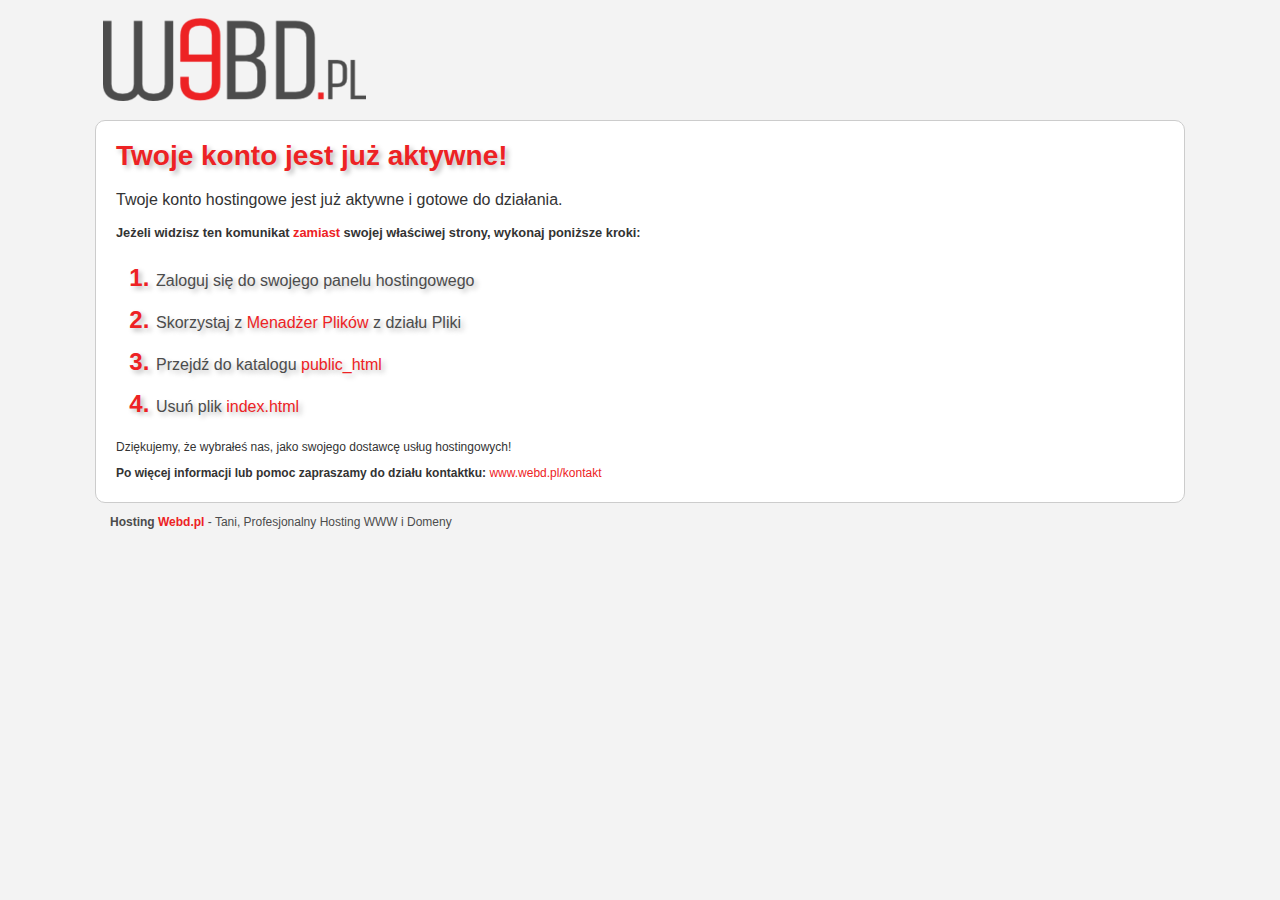
<file: ProjektBank/old/index.html>
<!DOCTYPE html>
<html lang="pl">
    <head>
        <meta charset="utf-8">
        <meta http-equiv="X-UA-Compatible" content="IE=edge">
        <meta name="viewport" content="width=device-width, initial-scale=1">
        <title>Serwis w budowie!</title>
        <link rel="shortcut icon" hreflang="pl" href="[data-uri]" />
        <style>
            html {
                height: 80%;
            }
            body {
                text-align:left;
                height:100%;
                background: #F3F3F3;
                font-size: 62.5%;
                font-family: Verdana, Arial, Helvetica, sans-serif;
                margin-top:10px;
                margin-bottom:10px;
                margin-right:10px;
                margin-left:10px;
                padding:0px;
            }
            #container{
                max-width: 1090px;
                margin: auto;
            }
            body,td,th {
                font-family: Verdana, Arial, Helvetica, sans-serif;
                font-size: 9pt;
                color: #333333;
            }
            h1,h2,h3,h4,h5,h6 {
                font-family: Geneva, Arial, Helvetica, sans-serif;
            }
            h1 {
                font-size: 28px;
                font-weight:bold;
                color: #ed2224;
                text-shadow:3px 3px 5px #BBBBBB;
            }
            a:link,a:visited,a:hover,a:active {
                color: #ed2224;
                text-decoration:none;
            }
            ol{
                color:#ed2224;
                font-size: 24px;
                font-weight:bold;
                text-shadow:3px 3px 5px #BBBBBB;
            }
            ol p{
                color:#CCCCCC;
                font: normal 12pt Verdana, Arial, Helvetica, sans-serif;
                color: #4c4c4c;
            }
            .content{
                background-color: #fff;
                border:solid 1px rgb(204, 204, 204);
                margin: 10px 0;
                padding: 0 20px 10px;
                -moz-border-radius: 10px;
                border-radius: 10px;
                min-height: 90%;
            }
            .header_logo {
                display:block;
                max-width:263px;
                max-height:70px;
                padding-bottom: 1rem;
            }
            .header_logo img {
                width:100%;
                height:100%;
            }
            .poweredbox {
                font-family: Geneva, Arial, Helvetica, sans-serif;
                color:#4c4c4c;
                padding-left: 15px;
            }
            span{
                color: #ed2224;
            }
        </style>
    </head>
    <body>
        <div id="container">
            <a class="header_logo" href="https://www.webd.pl/?partner=e200" target="_blank">
                <img style="margin:0.5rem" src="[data-uri]" alt="Webd.pl - Tani, Profesjonalny hosting WWW" /></a>
            <div class="content" style="margin-top:1.5rem">
                <h1>Twoje konto jest już aktywne!</h1>
                <p style='font-size: 1rem;'>Twoje konto hostingowe jest już aktywne i gotowe do działania.</p>
                <p style='font-size: 0.8rem;font-weight: bold;'>Jeżeli widzisz ten komunikat <span>zamiast</span> swojej właściwej strony, wykonaj poniższe kroki:</p>
                <div>
                    <ol>
                        <li><p>Zaloguj się do swojego panelu hostingowego</p></li>
                        <li><p>Skorzystaj z <span>Menadżer Plików</span> z działu Pliki</p></li>
                        <li><p>Przejdź do katalogu <span>public_html</span></p></li>
                        <li><p>Usuń plik <span>index.html</span></p></li>
                    </ol>
                </div>
                <p>Dziękujemy, że wybrałeś nas, jako swojego dostawcę usług hostingowych!</p>
                <p><b>Po więcej informacji lub pomoc zapraszamy do działu kontaktku:</b> <a href="https://webd.pl/kontakt" target="_blank">www.webd.pl/kontakt</a></p>
            </div>
            <div class="poweredbox">
                <p><strong>Hosting <a href="https://www.webd.pl/?partner=e200" target="_blank">Webd.pl</a></strong> - Tani, Profesjonalny Hosting WWW i Domeny</p>
            </div>
        </div>
    </body>
</html>
</file>
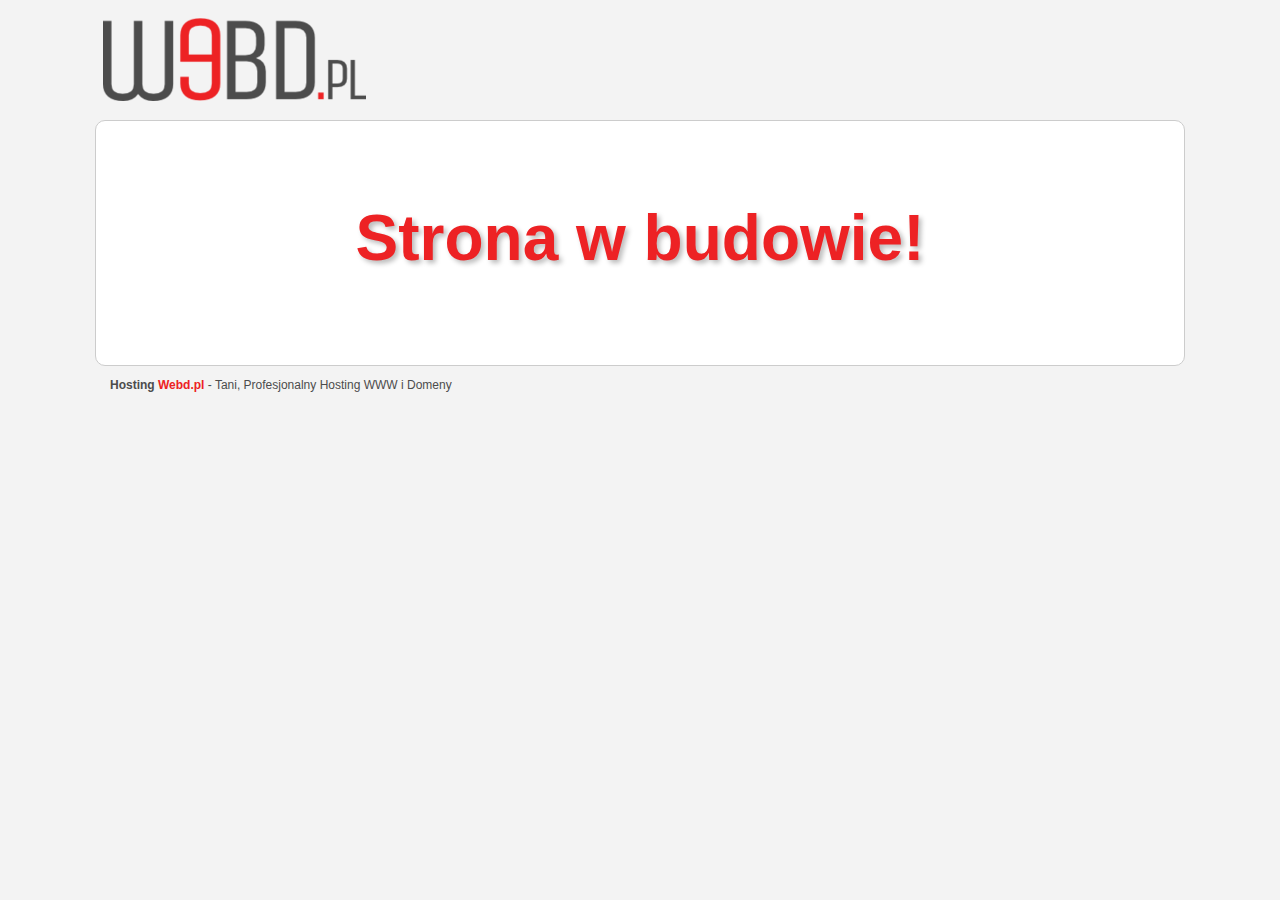
<file: ProjektBank/old/wip.html>
<!DOCTYPE html>
<html lang="pl">
    <head>
        <meta charset="utf-8">
        <meta http-equiv="X-UA-Compatible" content="IE=edge">
        <meta name="viewport" content="width=device-width, initial-scale=1">
        <title>Strona w budowie</title>
        <link rel="shortcut icon" hreflang="pl" href="[data-uri]" />
        <style>
            html {
                height: 80%;
            }
            body {
                text-align:left;
                height:100%;
                background: #F3F3F3;
                font-size: 62.5%;
                font-family: Verdana, Arial, Helvetica, sans-serif;
                margin-top:10px;
                margin-bottom:10px;
                margin-right:10px;
                margin-left:10px;
                padding:0px;
            }
            #container{
                max-width: 1090px;
                margin: auto;
            }
            body,td,th {
                font-family: Verdana, Arial, Helvetica, sans-serif;
                font-size: 9pt;
                color: #333333;
            }
            h1,h2,h3,h4,h5,h6 {
                font-family: Geneva, Arial, Helvetica, sans-serif;
            }
            h1 {
                font-size: 4rem;
                font-weight:bold;
                line-height: normal;
                color: #ed2224;
                margin:1rem auto;
                padding: 4rem;
                text-shadow:3px 3px 5px #BBBBBB;
            }
            a:link,a:visited,a:hover,a:active {
                color: #ed2224;
                text-decoration:none;
            }
            ol{
                color:#ed2224;
                font-size: 24px;
                font-weight:bold;
                text-shadow:3px 3px 5px #BBBBBB;
            }
            ol p{
                color:#CCCCCC;
                font: normal 12pt Verdana, Arial, Helvetica, sans-serif;
                color: #4c4c4c;
            }
            .content{
                background-color: #fff;
                border:solid 1px rgb(204, 204, 204);
                margin: 10px 0;
                text-align: center;
                padding: 0 20px 10px;
                -moz-border-radius: 10px;
                border-radius: 10px;
                min-height: 90%;
            }
            .header_logo {
                display:block;
                max-width:263px;
                max-height:70px;
                padding-bottom: 1rem;
            }
            .header_logo img {
                width:100%;
                height:100%;
            }
            .poweredbox {
                font-family: Geneva, Arial, Helvetica, sans-serif;
                color:#4c4c4c;
                padding-left: 15px;
            }
            span{
                color: #ed2224;
            }
        </style>
    </head>
    <body>
        <div id="container">
            <a class="header_logo" href="https://www.webd.pl/?partner=e200" target="_blank">
                <img style="margin:0.5rem" src="[data-uri]" alt="Webd.pl - Tani, Profesjonalny hosting WWW" /></a>
            <div class="content" style="margin-top:1.5rem">
                <h1>Strona w budowie!</h1>
            </div>
            <div class="poweredbox">
                <p><strong>Hosting <a href="https://www.webd.pl/?partner=e200" target="_blank">Webd.pl</a></strong> - Tani, Profesjonalny Hosting WWW i Domeny</p>
            </div>
        </div>
    </body>
</html>
</file>
